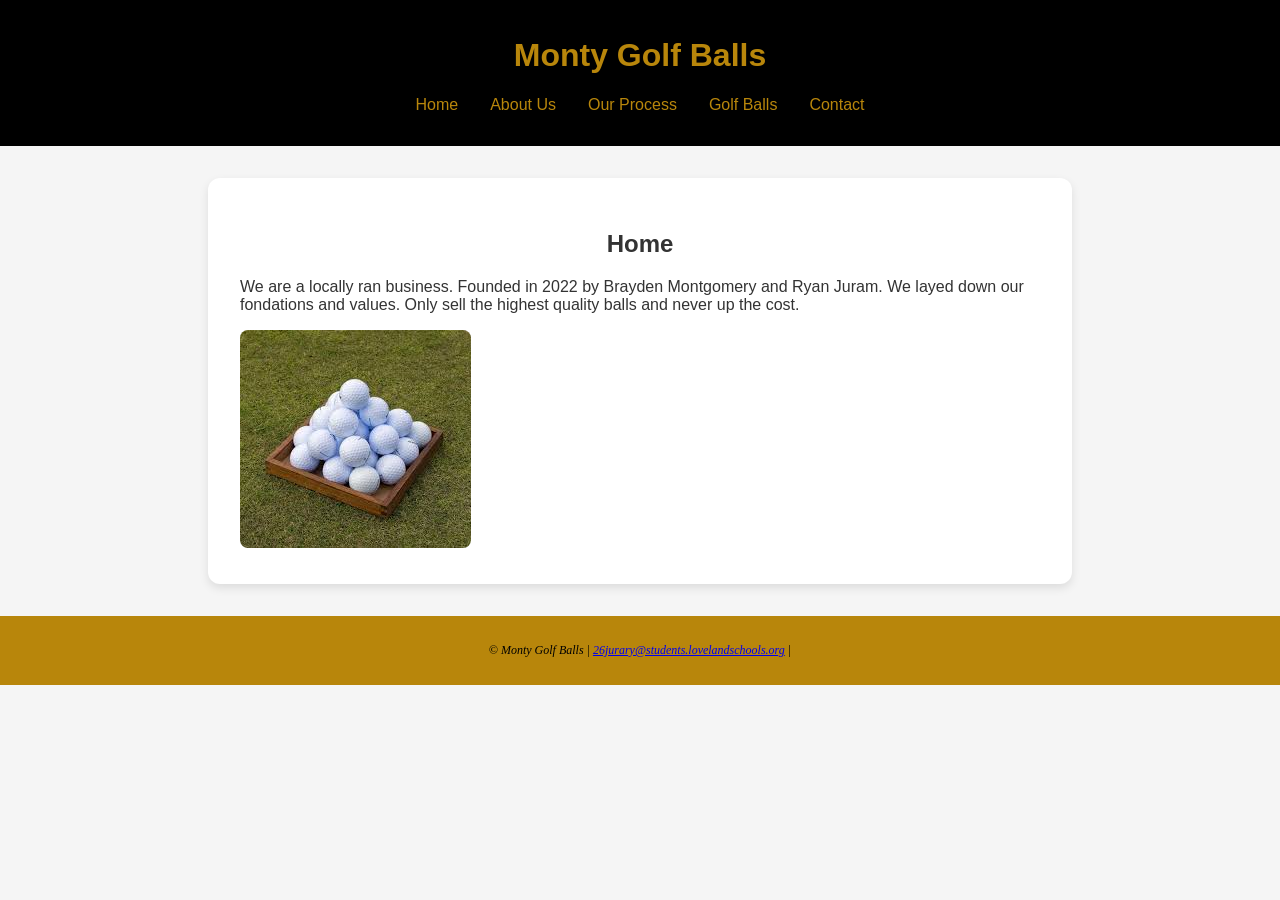
<file: index.html>
<!DOCTYPE html>
<html lang="en">
<head>
  <meta charset="UTF-8" />
  <meta name="viewport" content="width=device-width, initial-scale=1.0" />
  <title>Golf Ball Store - Home</title>
  <link rel="stylesheet" href="styles.css" />
 
 <link rel="icon" type="image/x-icon" href="ball.ico">
</head>

  <header>
    <h1>Monty Golf Balls</h1>
    <nav>
      <ul>
        <li><a href="2final.html">Home</a></li>
        <li><a href="About.html">About Us</a></li>
        <li><a href="Process.html">Our Process</a></li>
        <li><a href="Ball.html">Golf Balls</a></li>
        <li><a href="Contact.html">Contact</a></li>
      </ul>
    </nav>
  </header>

   <main class="content">
  <div class="card">
    <h2>Home</h2>
    <p>We are a locally ran business. Founded in 2022 by Brayden Montgomery and Ryan Juram. We layed down our fondations and values. Only sell the highest quality balls and never 
		up the cost.
	</p>
    <img src="pgolf.JPEG" alt="Golfers playing on green course"/>
  </div>





	</main>
	



  <footer>
    <p>&copy; Monty Golf Balls | <a href="mailto:info@golfballstore.com">26jurary@students.lovelandschools.org</a> | 

    </p>
  </footer>

</html>
</file>
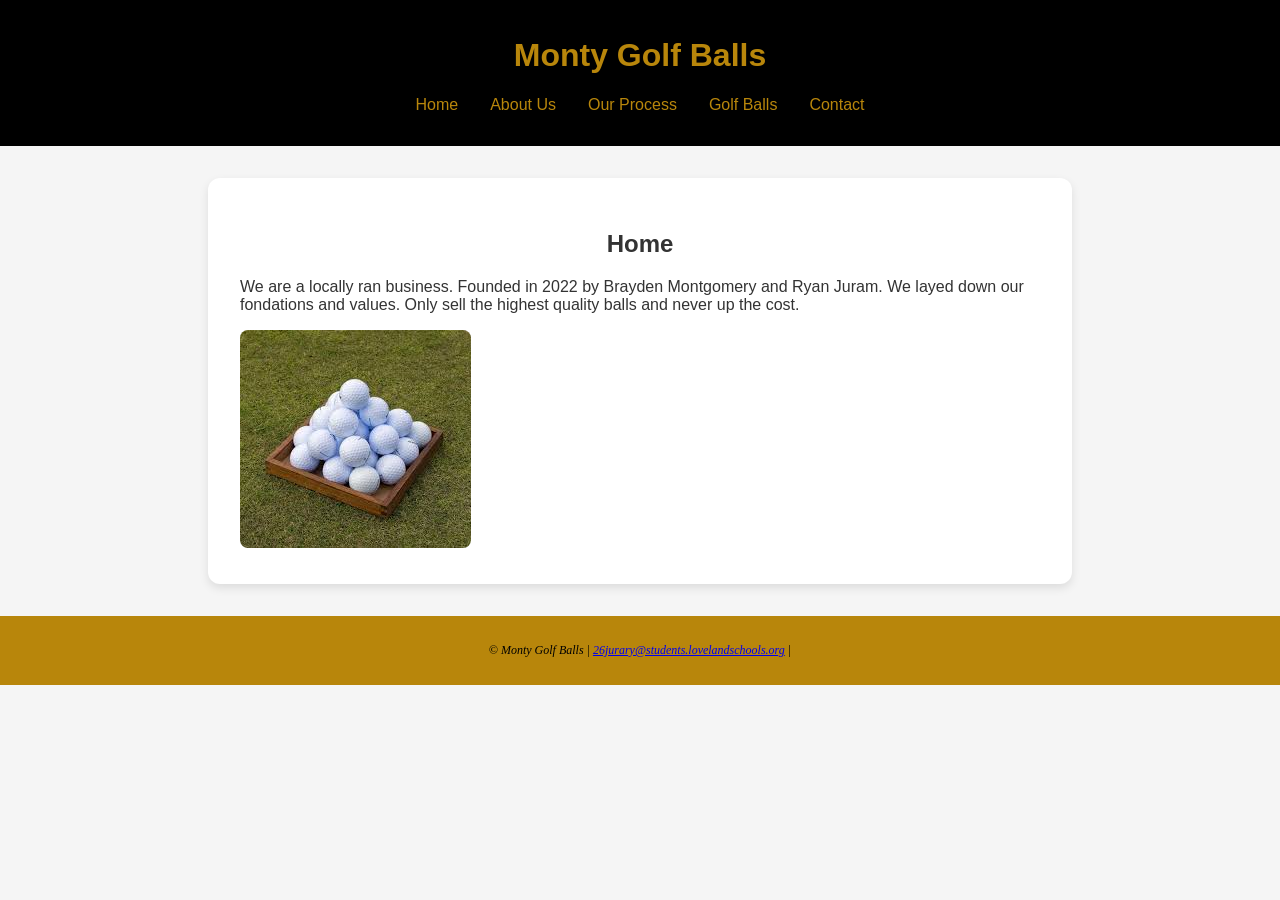
<file: 2final.html>
<!DOCTYPE html>
<html lang="en">
<head>
  <meta charset="UTF-8" />
  <meta name="viewport" content="width=device-width, initial-scale=1.0" />
  <title>Golf Ball Store - Home</title>
  <link rel="stylesheet" href="styles.css" />
 
 <link rel="icon" type="image/x-icon" href="ball.ico">
</head>

  <header>
    <h1>Monty Golf Balls</h1>
    <nav>
      <ul>
        <li><a href="2final.html">Home</a></li>
        <li><a href="About.html">About Us</a></li>
        <li><a href="Process.html">Our Process</a></li>
        <li><a href="Ball.html">Golf Balls</a></li>
        <li><a href="Contact.html">Contact</a></li>
      </ul>
    </nav>
  </header>

   <main class="content">
  <div class="card">
    <h2>Home</h2>
    <p>We are a locally ran business. Founded in 2022 by Brayden Montgomery and Ryan Juram. We layed down our fondations and values. Only sell the highest quality balls and never 
		up the cost.
	</p>
    <img src="pgolf.JPEG" alt="Golfers playing on green course"/>
  </div>





	</main>
	



  <footer>
    <p>&copy; Monty Golf Balls | <a href="mailto:info@golfballstore.com">26jurary@students.lovelandschools.org</a> | 

    </p>
  </footer>

</html>
</file>
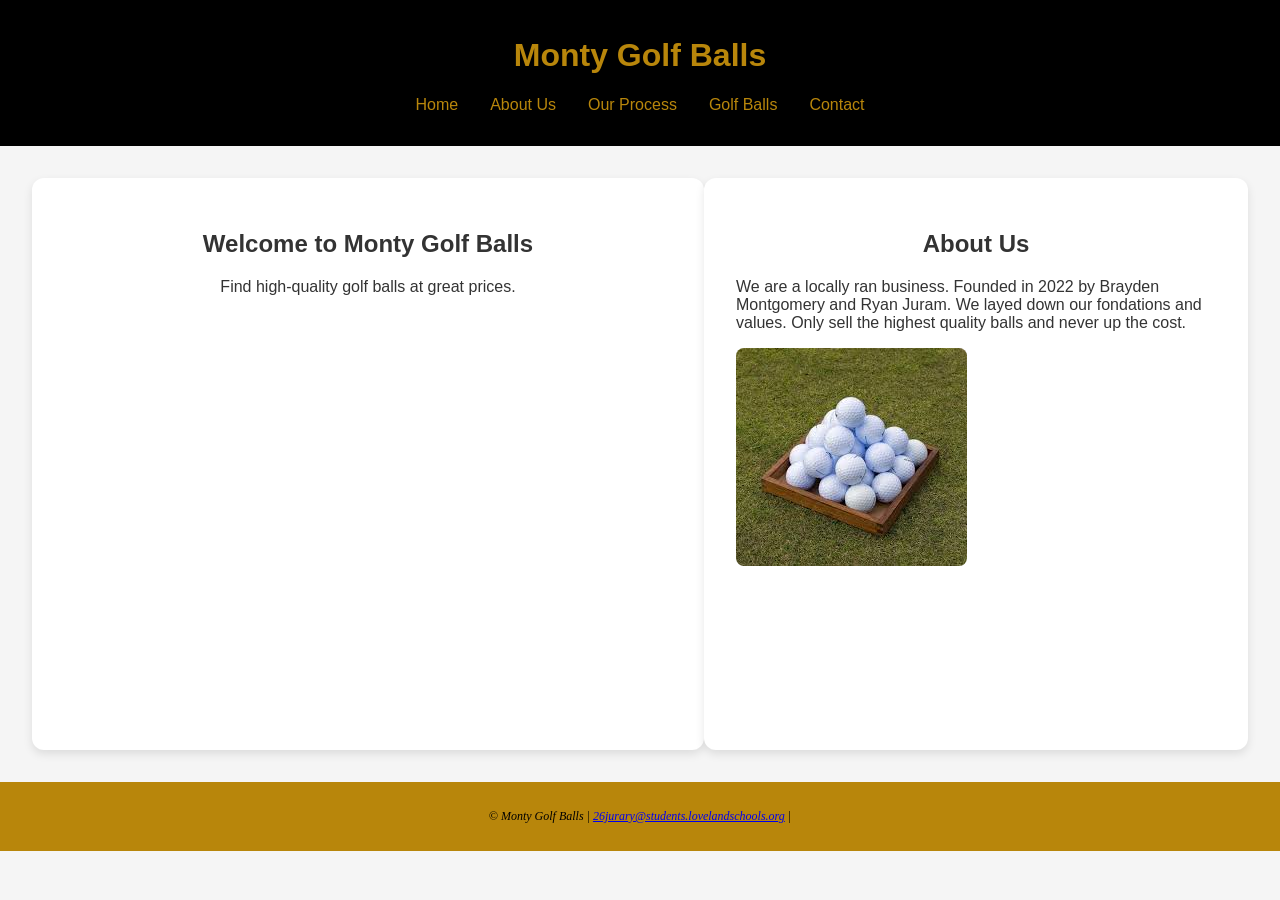
<file: About.html>
<!DOCTYPE html>
<html lang="en">
<head>
  <meta charset="UTF-8" />
  <meta name="viewport" content="width=device-width, initial-scale=1.0" />
  <title>Golf Ball Store - Home</title>
  <link rel="stylesheet" href="styles.css" />
 
 <link rel="icon" type="image/x-icon" href="ball.ico">
</head>

  <header>
    <h1>Monty Golf Balls</h1>
    <nav>
      <ul>
        <li><a href="2final.html">Home</a></li>
        <li><a href="About.html">About Us</a></li>
        <li><a href="Process.html">Our Process</a></li>
        <li><a href="Ball.html">Golf Balls</a></li>
        <li><a href="Contact.html">Contact</a></li>
      </ul>
    </nav>
  </header>
  
  
   <main class="content">
    <section class="card">
      <h2>Welcome to Monty Golf Balls</h2>
      <p id="yes">Find high-quality golf balls at great prices.</p>
      <iframe id="media_player" src="https://www.youtube.com/embed/wBcFYaMLnnU" width="608" height="402" allowfullscreen webkitallowfullscreen mozAllowFullScreen allow="autoplay *; fullscreen *; encrypted-media *" frameborder="0" title="Media Player"></iframe>
    </section>
  
  
  
  
  
  
  
  
  
  
  
  <div class="card">
    <h2>About Us</h2>
    <p>We are a locally ran business. Founded in 2022 by Brayden Montgomery and Ryan Juram. We layed down our fondations and values. Only sell the highest quality balls and never 
		up the cost.
	</p>
    <img src="pgolf.JPEG" alt="Golfers playing on green course"/>
  </div>
	
	

				









</main>

  

  <footer>
    <p>&copy; Monty Golf Balls | <a href="mailto:26jurary@students.lovelandschools.org">26jurary@students.lovelandschools.org</a> | 
     
    </p>
  </footer>

</html>
</file>
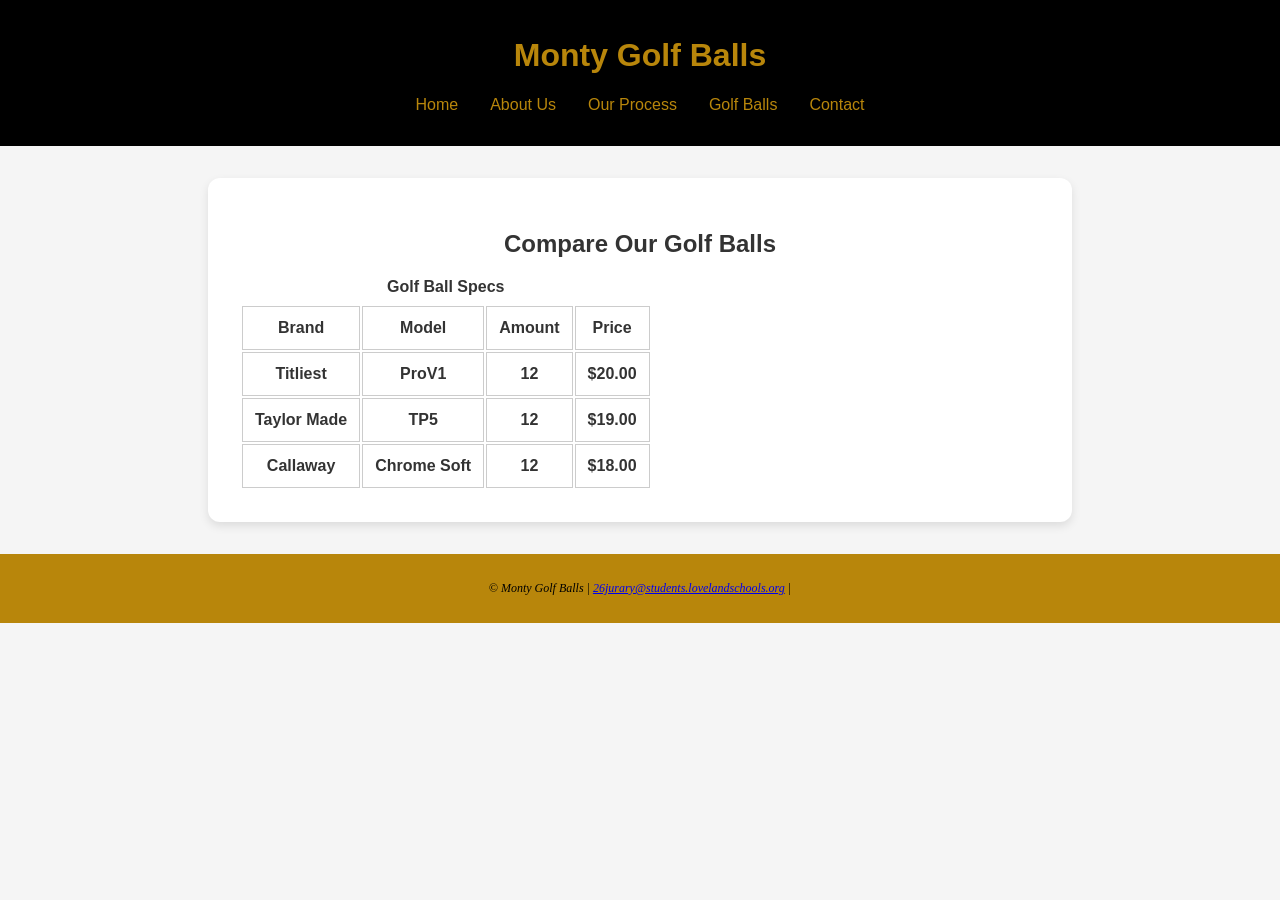
<file: Ball.html>
<!DOCTYPE html>
<html lang="en">
<head>
  <meta charset="UTF-8" />
  <meta name="viewport" content="width=device-width, initial-scale=1.0" />
  <title>Golf Ball Store - Home</title>
  <link rel="stylesheet" href="styles.css" />
<link rel="icon" type="image/x-icon" href="ball.ico">
 
</head>

  <header>
    <h1>Monty Golf Balls</h1>
    <nav>
      <ul>
        <li><a href="2final.html">Home</a></li>
        <li><a href="About.html">About Us</a></li>
        <li><a href="Process.html">Our Process</a></li>
        <li><a href="Ball.html">Golf Balls</a></li>
        <li><a href="contact.html">Contact</a></li>
      </ul>
    </nav>
  </header>
  






<main class="content">
  <div class="card">
    <h2>Compare Our Golf Balls</h2>
    <table>
      <caption>Golf Ball Specs</caption>
      <thead>
        <tr>
          <th>Brand</th>
          <th>Model</th>
          <th>Amount</th>
          <th>Price</th>
        </tr>
      </thead>
      
        <tr>
          <th>Titliest</th>
          <th>ProV1</th>
          <th>12</th>
          <th>$20.00</th>
        </tr>
        <tr>
          <th>Taylor Made</th>
          <th>TP5</th>
          <th>12</th>
          <th>$19.00</th>
        </tr>
		
		   <tr>
          <th>Callaway</th>
          <th>Chrome Soft</th>
          <th>12</th>
          <th>$18.00</th>
        </tr>
      
    </table>
  </div>
  </main>
  
  <footer>
    <p>&copy; Monty Golf Balls | <a href="mailto:info@golfballstore.com">26jurary@students.lovelandschools.org</a> | 
    
    </p>
	

  </footer>

</html>
</file>
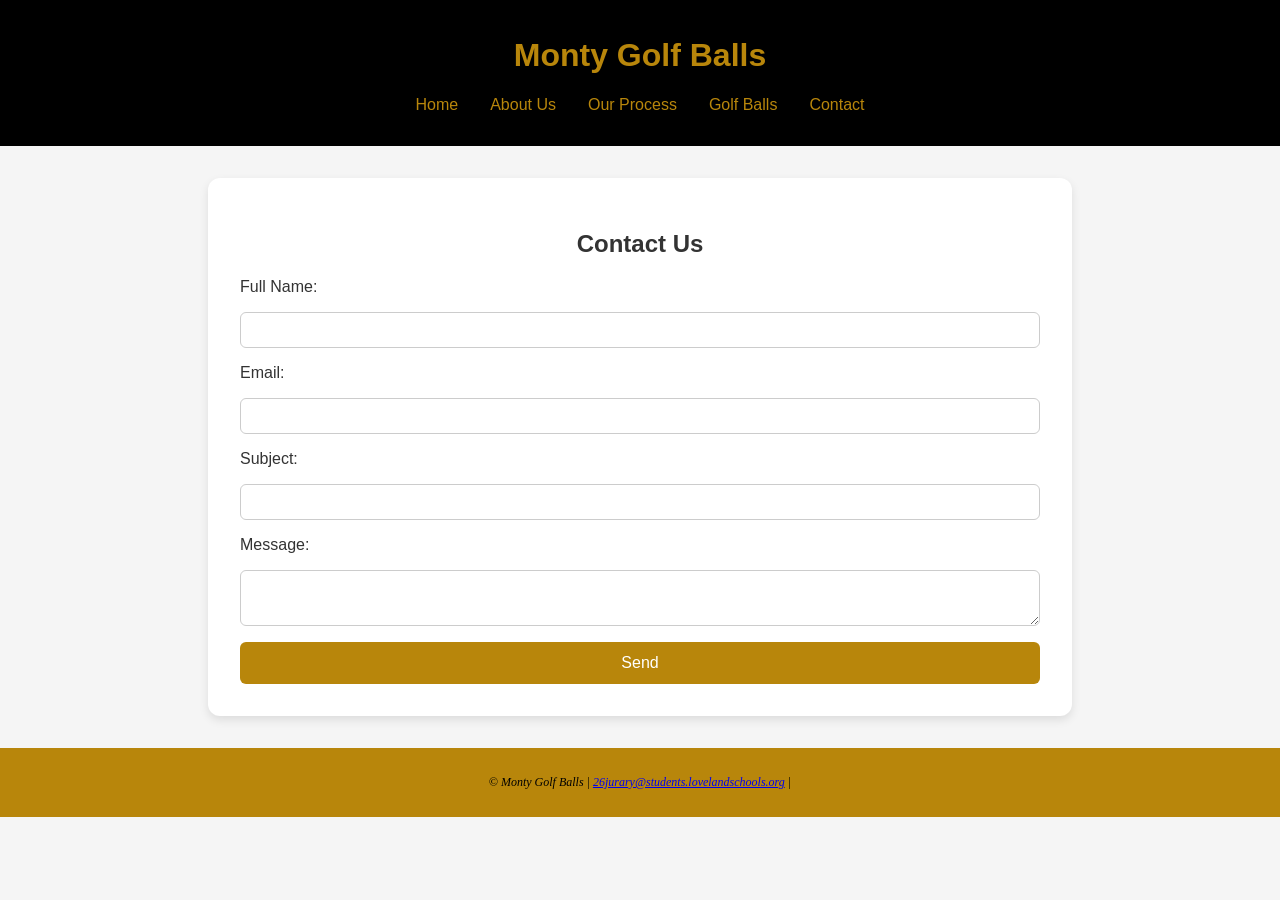
<file: Contact.html>
<!DOCTYPE html>
<html lang="en">
<head>
  <meta charset="UTF-8" />
  <meta name="viewport" content="width=device-width, initial-scale=1.0" />
  <title>Golf Ball Store - Home</title>
  <link rel="stylesheet" href="styles.css" />
 <link rel="icon" type="image/x-icon" href="ball.ico">
 
</head>

  <header>
    <h1>Monty Golf Balls</h1>
    <nav>
      <ul>
        <li><a href="2final.html">Home</a></li>
        <li><a href="About.html">About Us</a></li>
        <li><a href="Process.html">Our Process</a></li>
        <li><a href="Ball.html">Golf Balls</a></li>
        <li><a href="contact.html">Contact</a></li>
      </ul>
    </nav>
  </header>

<main class="content">
  <div class="card">
    <h2>Contact Us</h2>
    <form>
      <label for="name">Full Name:</label>
      <input type="text" id="name" name="name" required />

      <label for="email">Email:</label>
      <input type="email" id="email" name="email" required />

      <label for="subject">Subject:</label>
      <input type="text" id="subject" name="subject" required />

      <label for="message">Message:</label>
      <textarea id="message" name="message" required></textarea>

      <button type="submit">Send</button>
    </form>
  </div>
</main>

  <footer>
    <p>&copy; Monty Golf Balls | <a href="mailto:info@golfballstore.com">26jurary@students.lovelandschools.org</a> | 
    
    </p>
  </footer>

</html>
</file>
<file: styles.css>
body {
  font-family: 'Roboto', sans-serif;
  margin: 0;
  background-color: #f5f5f5;
  color: #333;
}

header {
  background-color: #000;
  color: #b8860b;
  text-align: center;
  padding: 1rem;
  font-family: 'Oswald', sans-serif;
}

nav ul {
  display: flex;
  justify-content: center;
  gap: 2rem;
  list-style: none;
  padding: 0;
}

nav a {
  color: #b8860b;
  text-decoration: none;
}

nav a[aria-current="page"] {
  text-decoration: underline;
}

.content {
  padding: 2rem;
  display: flex;
  justify-content: center;
}

.card {
  background: #fff;
  padding: 2rem;
  border-radius: 12px;
  max-width: 800px;
  width: 100%;
  box-shadow: 0 4px 10px rgba(0,0,0,0.1);
}

img {
  max-width: 100%;
  height: auto;
  border-radius: 8px;
}

footer {padding:15px;
		text-align:center;
		font-size:75%;
		font-family: Georgia, Times, "Times New Roman", serif;
		font-style:italic;
		margin-left:190px;
		background-color:#b8860b;
		color:black;
    margin-left: 0;
	clear:both;
  }







}
table {
  width: 100%;
  border-collapse: collapse;
  margin-top: 1rem;
}

th, td {
  padding: 0.75rem;
  border: 1px solid #ccc;
}

caption {
  font-weight: bold;
  margin-bottom: 0.5rem;
}


form {
  display: flex;
  flex-direction: column;
  gap: 1rem;
}

input, textarea {
  padding: 0.5rem;
  border: 1px solid #ccc;
  border-radius: 6px;
  font-size: 1rem;
}

button {
  padding: 0.75rem;
  background-color: #b8860b;
  border: none;
  color: white;
  font-size: 1rem;
  cursor: pointer;
  border-radius: 6px;
}


@media (max-width: 768px) {
  nav ul {
    flex-direction: column;
    gap: 1rem;
  }

  .card {
    padding: 1rem;
  }

  body {
    font-size: 0.95rem;
  }
}

h2 {text-align:center}

#yes {text-align:center;}
</file>
